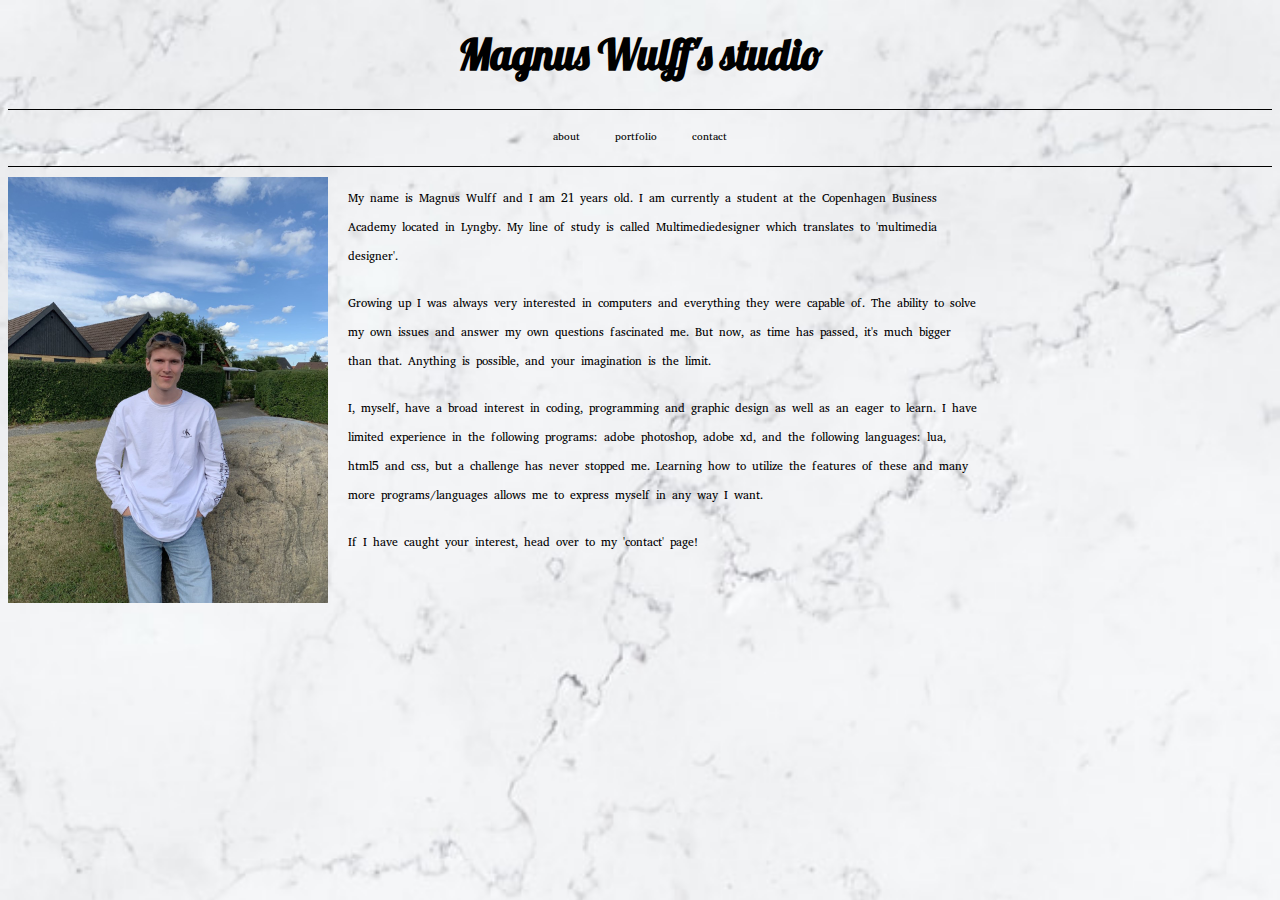
<file: portfolio/index.html>
<!DOCTYPE html>
<html lang="en">

<head>
  <meta charset="UTF-8">
  <meta name="viewport" content="width=device-width, initial-scale=1.0">
  <meta http-equiv="X-UA-Compatible" content="ie=edge">
  <link rel="stylesheet" href="master.css">
  <link href="https://fonts.googleapis.com/css2?family=Lobster&family=Peddana&display=swap" rel="stylesheet">
  <title>Portfolio</title>
</head>

<body>

  <h1 class="indexheader">Magnus Wulff's studio</h1>

  <ul class="nav">
    <li><a href="index.html">about</a></li>
    <li><a href="portfolio.html">portfolio</a></li>
    <li><a href="contact.html">contact</a></li>
  </ul>

  <img src="../images/magnus.jpeg" alt="magnus" class="magnus" width="320" height="426,6">

  <div class="container">
    <p>My name is Magnus Wulff and I am 21 years old. I am currently a student at the Copenhagen Business Academy located in Lyngby. My line of study is called Multimediedesigner which translates to 'multimedia designer'.</p>
    <p>Growing up I was always very interested in computers and everything they were capable of. The ability to solve my own issues and answer my own questions fascinated me. But now, as time has passed, it's much bigger than that. Anything is possible, and your imagination is the limit.</p>
    <p>I, myself, have a broad interest in coding, programming and graphic design as well as an eager to learn. I have limited experience in the following programs: adobe photoshop, adobe xd, and the following languages: lua, html5 and css, but a challenge has never stopped me. Learning how to utilize the features of these and many more programs/languages allows me to express myself in any way I want.</p>
    <p>If I have caught your interest, head over to my 'contact' page!</p>
  </div>


</body>

</html>
</file>
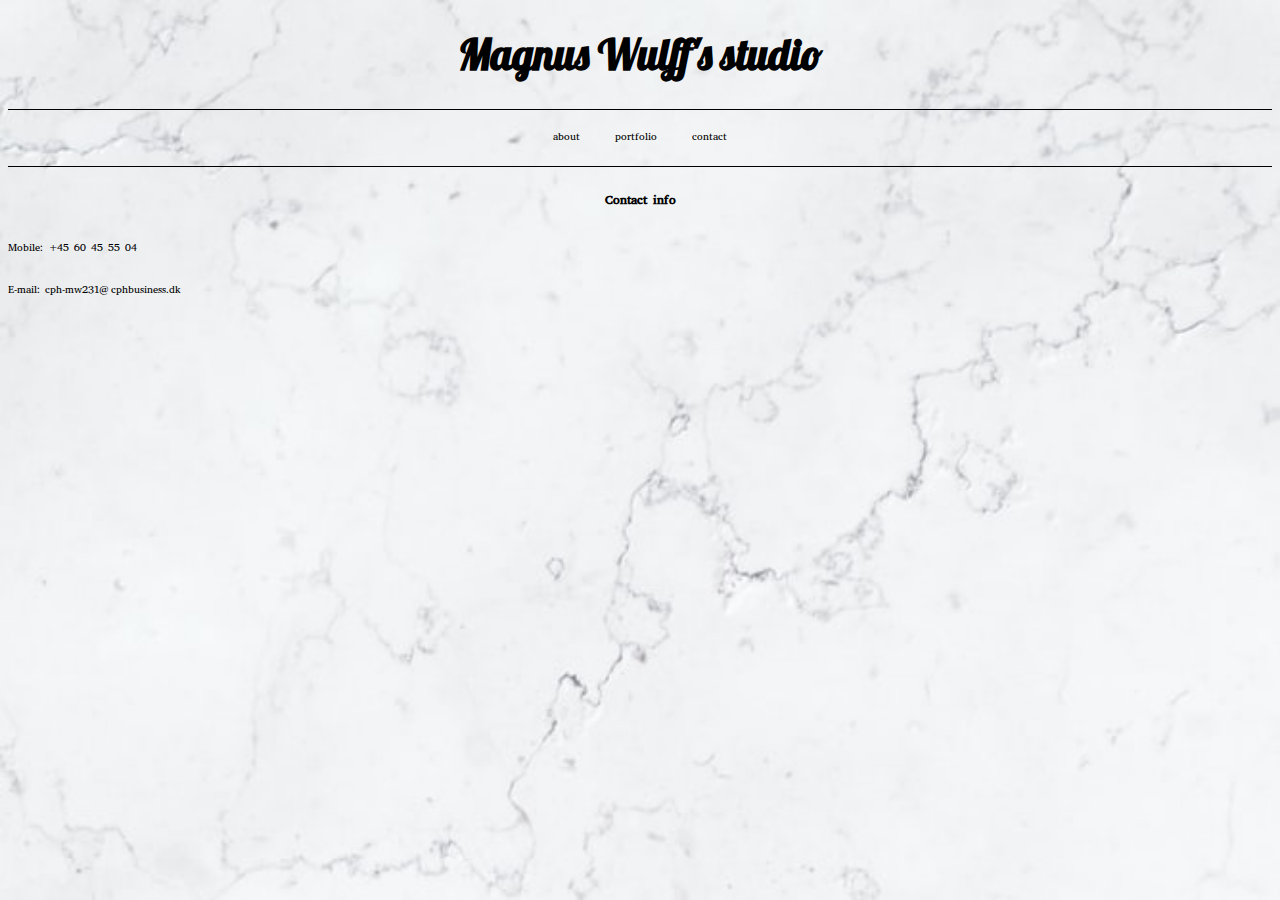
<file: portfolio/contact.html>
<!DOCTYPE html>
<html lang="en">

<head>
  <meta charset="UTF-8">
  <meta name="viewport" content="width=device-width, initial-scale=1.0">
  <meta http-equiv="X-UA-Compatible" content="ie=edge">
  <link rel="stylesheet" href="master.css">
  <link href="https://fonts.googleapis.com/css2?family=Lobster&family=Peddana&display=swap" rel="stylesheet">
  <title>Portfolio</title>
</head>

<body>

  <h1 class="indexheader">Magnus Wulff's studio</h1>

  <ul class="nav">
    <li><a href="index.html">about</a></li>
    <li><a href="portfolio.html">portfolio</a></li>
    <li><a href="contact.html">contact</a></li>
  </ul>

<h3>Contact info</h3>
<p>Mobile: +45 60 45 55 04</p>
<p>E-mail: cph-mw231@cphbusiness.dk</p>

</body>

</html>
</file>
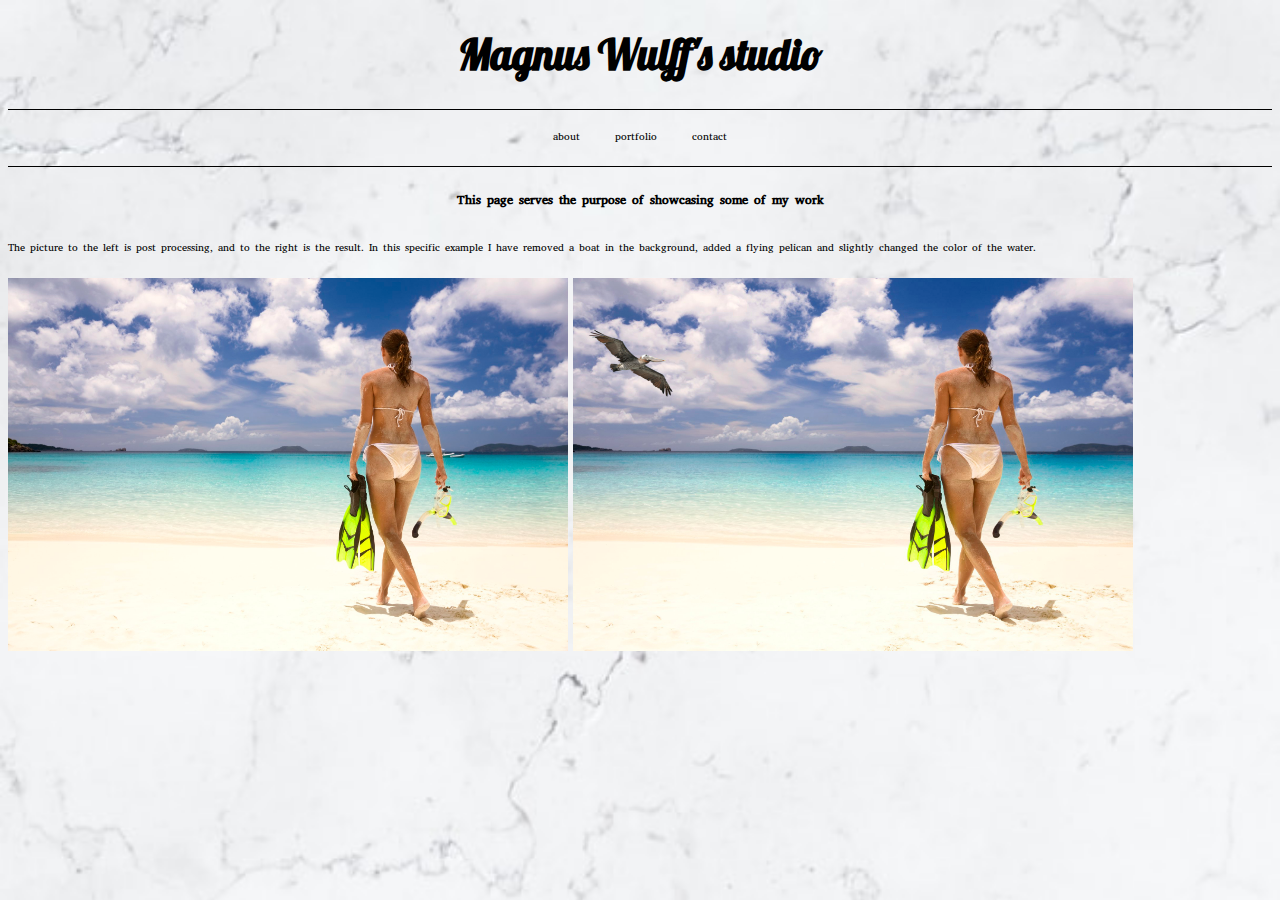
<file: portfolio/portfolio.html>
<!DOCTYPE html>
<html lang="en">

<head>
  <meta charset="UTF-8">
  <meta name="viewport" content="width=device-width, initial-scale=1.0">
  <meta http-equiv="X-UA-Compatible" content="ie=edge">
  <link rel="stylesheet" href="master.css">
  <link href="https://fonts.googleapis.com/css2?family=Lobster&family=Peddana&display=swap" rel="stylesheet">
  <title>Portfolio</title>
</head>

<body>

  <h1 class="indexheader">Magnus Wulff's studio</h1>

  <ul class="nav">
    <li><a href="index.html">about</a></li>
    <li><a href="portfolio.html">portfolio</a></li>
    <li><a href="contact.html">contact</a></li>
  </ul>


  <h3>This page serves the purpose of showcasing some of my work</h3>


  <p>The picture to the left is post processing, and to the right is the result. In this specific example I have removed a boat in the background, added a flying pelican and slightly changed the color of the water.</p>

  <img src="../images/before.jpeg" alt="before" width="560" height="373">
  <img src="../images/after.jpeg" alt="after" width="560" height="373">

</body>

</html>
</file>
<file: portfolio/master.css>
/* index.html */
body {
  font-family: 'Peddana', serif;
  background-image: url("../images/marble.jpeg");
  background-size: cover;
  background-repeat: no-repeat;
}

.indexheader {
  font-family: 'Lobster', cursive;
  text-align: center;
  font-size: 42px;
}

.nav {
  border: 1px solid black;
  border-width: 1px 0;
  list-style: none;
  margin: 0;
  padding: 0;
  text-align: center;
}

.nav li {
  display: inline;
}

.nav a {
  color: black;
  text-decoration: none;
  display: inline-block;
  padding: 15px;
}

.nav a:hover {
  background-color: grey;
}

.container {
  float: left;
  padding-left: 20px;
  max-width: 50%;
  font-size: 18px;
}

.magnus {
  padding-top: 10px;
  float: left;
}

li .active {
  background-color: grey;
}

h3 {
  text-align: center;
}
/* index.html */
</file>
